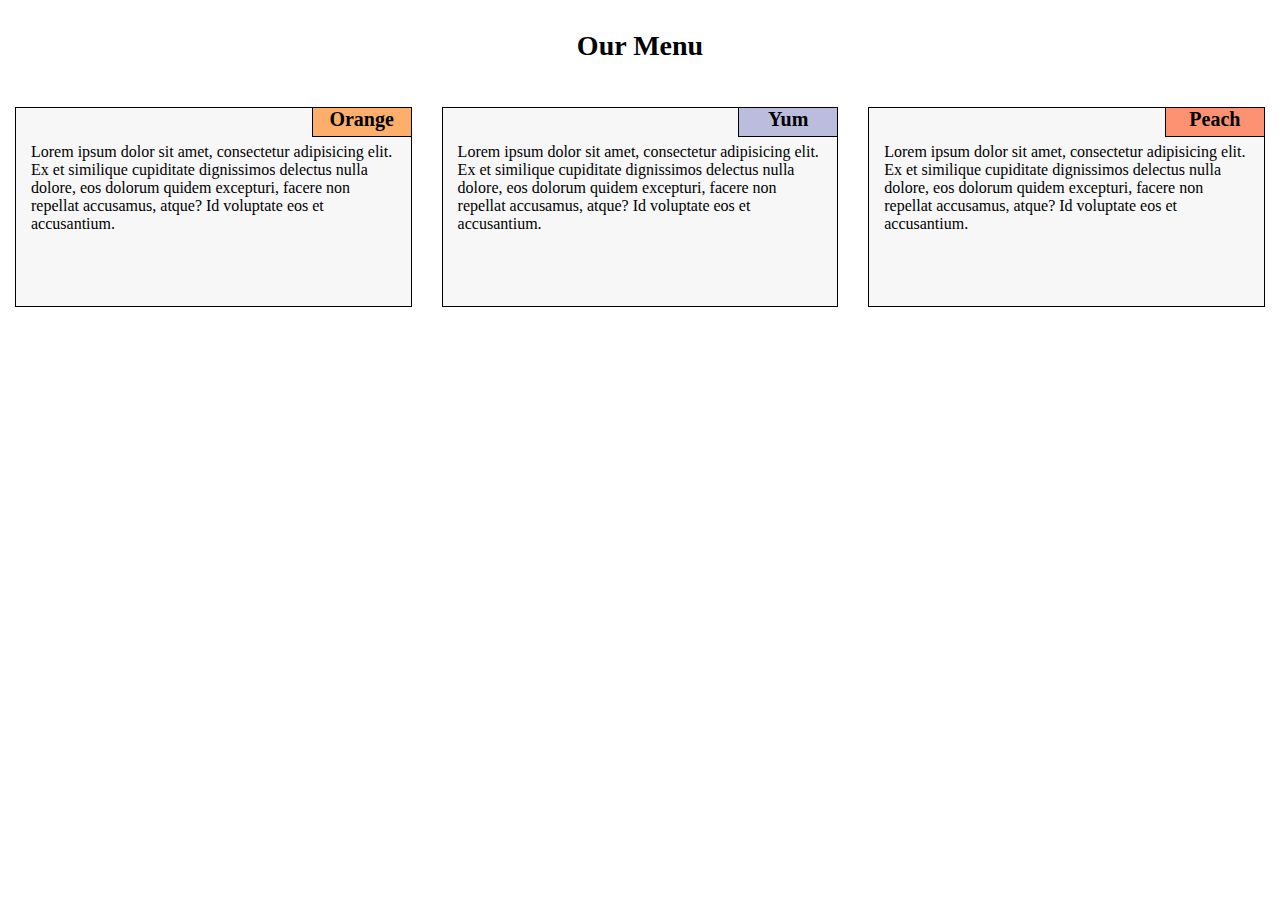
<file: module2-solution/index.html>
<!DOCTYPE html>
<html>
	<head>
		<meta charset="utf-8">
		<meta name="viewport" content="width=device-width, initial-scale=1">
		<title>Assignment Solution Module 2</title>
		<link rel="stylesheet" href="styles.css">
	</head>

<body>
	<h1>Our Menu</h1>

	<div class="row">
		<div id='container' class="col-md-4 col-sm-6 col-xs-12">
			<p>Lorem ipsum dolor sit amet, consectetur adipisicing elit. Ex et similique cupiditate dignissimos delectus nulla dolore, eos dolorum quidem excepturi, facere non repellat accusamus, atque? Id voluptate eos et accusantium.</p>
			<p id='p1'>Orange</p>
		</div>
		<div id='container' class="col-md-4 col-sm-6 col-xs-12">
			<p>Lorem ipsum dolor sit amet, consectetur adipisicing elit. Ex et similique cupiditate dignissimos delectus nulla dolore, eos dolorum quidem excepturi, facere non repellat accusamus, atque? Id voluptate eos et accusantium.</p>
			<p id='p2'>Yum</p>
		</div>
		<div id='container' class="col-md-4 col-sm-12 col-xs-12">
			<p>Lorem ipsum dolor sit amet, consectetur adipisicing elit. Ex et similique cupiditate dignissimos delectus nulla dolore, eos dolorum quidem excepturi, facere non repellat accusamus, atque? Id voluptate eos et accusantium.</p>
			<p id='p3'>Peach</p>
		</div>
	</div>


</body>
</html>

<!-- referece: lecture 24 & 23 & 22 & 19 -->
</file>
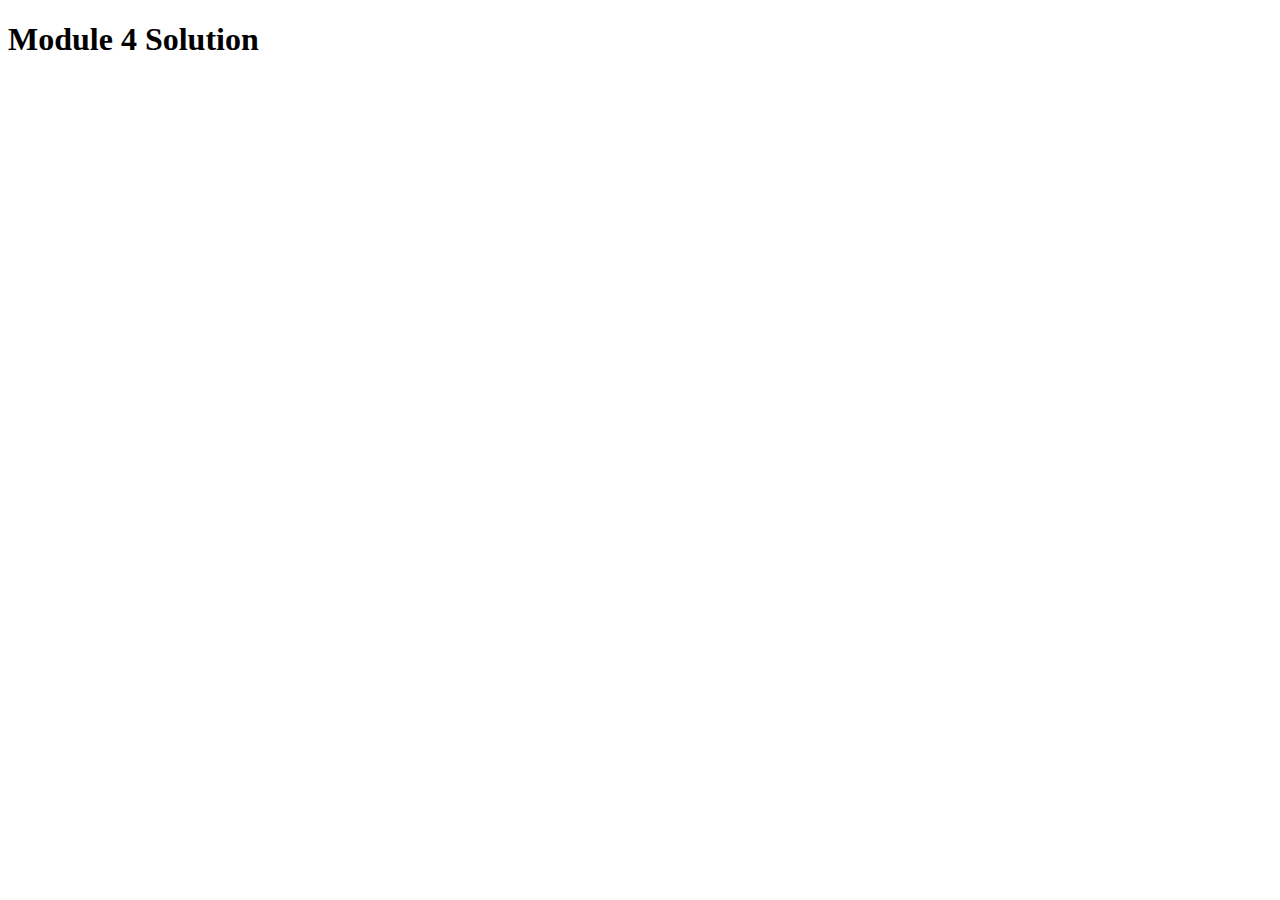
<file: module4-solution/index.html>
<!DOCTYPE html>
<html>
<head>
  <meta charset="utf-8">
  <title>Module 4 Solution</title>
  <script>
    var names = []; // DO NOT REMOVE
  </script>
  <script src="SpeakHello.js"></script>
  <script src="SpeakGoodBye.js"></script>
  <script src="script.js"></script>
</head>
<body>
  <h1>Module 4 Solution</h1>
</body>
</html>
</file>
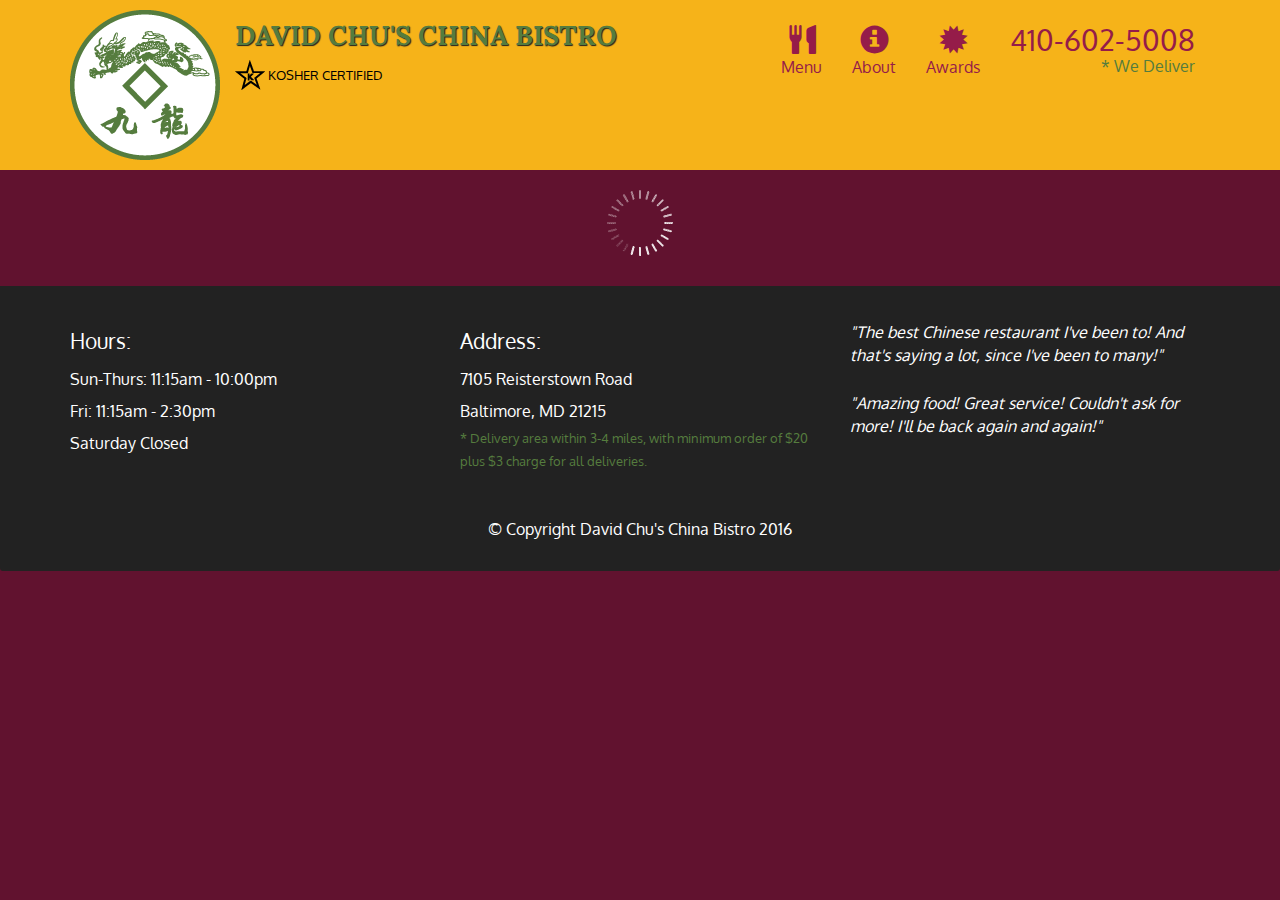
<file: module5-solution/index.html>
<!doctype html>
<html lang="en">
  <head>
    <meta charset="utf-8">
    <meta http-equiv="X-UA-Compatible" content="IE=edge">
    <meta name="viewport" content="width=device-width, initial-scale=1">
    <title>David Chu's China Bistro</title>
    <link rel="stylesheet" href="css/bootstrap.min.css">
    <link rel="stylesheet" href="css/styles.css">
    <link href='https://fonts.googleapis.com/css?family=Oxygen:400,300,700' rel='stylesheet' type='text/css'>
    <link href='https://fonts.googleapis.com/css?family=Lora' rel='stylesheet' type='text/css'>
  </head>
<body>
  <header>
    <nav id="header-nav" class="navbar navbar-default">
      <div class="container">
        <div class="navbar-header">
          <a href="index.html" class="pull-left visible-md visible-lg">
            <div id="logo-img" alt="Logo image"></div>
          </a>

          <div class="navbar-brand">
            <a href="index.html"><h1>David Chu's China Bistro</h1></a>
            <p>
              <img src="images/star-k-logo.png" alt="Kosher certification">
              <span>Kosher Certified</span>
            </p>
          </div>

          <button id="navbarToggle" type="button" class="navbar-toggle collapsed" data-toggle="collapse" data-target="#collapsable-nav" aria-expanded="false">
            <span class="sr-only">Toggle navigation</span>
            <span class="icon-bar"></span>
            <span class="icon-bar"></span>
            <span class="icon-bar"></span>
          </button>
        </div>
        
        <div id="collapsable-nav" class="collapse navbar-collapse">
           <ul id="nav-list" class="nav navbar-nav navbar-right">
            <li id="navHomeButton" class="visible-xs active">
              <a href="index.html">
                <span class="glyphicon glyphicon-home"></span> Home</a>
            </li>
            <li id="navMenuButton">
              <a href="#" onclick="$dc.loadMenuCategories();">
                <span class="glyphicon glyphicon-cutlery"></span><br class="hidden-xs"> Menu</a>
            </li>
            <li>
              <a href="#">
                <span class="glyphicon glyphicon-info-sign"></span><br class="hidden-xs"> About</a>
            </li>
            <li>
              <a href="#">
                <span class="glyphicon glyphicon-certificate"></span><br class="hidden-xs"> Awards</a>
            </li>
            <li id="phone" class="hidden-xs">
              <a href="tel:410-602-5008">
                <span>410-602-5008</span></a><div>* We Deliver</div>
            </li>
          </ul><!-- #nav-list -->
        </div><!-- .collapse .navbar-collapse -->
      </div><!-- .container -->
    </nav><!-- #header-nav -->
  </header>

  <div id="call-btn" class="visible-xs">
    <a class="btn" href="tel:410-602-5008">
    <span class="glyphicon glyphicon-earphone"></span>
    410-602-5008
    </a>
  </div>
  <div id="xs-deliver" class="text-center visible-xs">* We Deliver</div>

  <div id="main-content" class="container"></div>

  <footer class="panel-footer">
    <div class="container">
      <div class="row">
        <section id="hours" class="col-sm-4">
          <span>Hours:</span><br>
          Sun-Thurs: 11:15am - 10:00pm<br>
          Fri: 11:15am - 2:30pm<br>
          Saturday Closed
          <hr class="visible-xs">
        </section>
        <section id="address" class="col-sm-4">
          <span>Address:</span><br>
          7105 Reisterstown Road<br>
          Baltimore, MD 21215
          <p>* Delivery area within 3-4 miles, with minimum order of $20 plus $3 charge for all deliveries.</p>
          <hr class="visible-xs">
        </section>
        <section id="testimonials" class="col-sm-4">
          <p>"The best Chinese restaurant I've been to! And that's saying a lot, since I've been to many!"</p>
          <p>"Amazing food! Great service! Couldn't ask for more! I'll be back again and again!"</p>
        </section>
      </div>
      <div class="text-center">&copy; Copyright David Chu's China Bistro 2016</div>
    </div>
  </footer>

  <!-- jQuery (Bootstrap JS plugins depend on it) -->
  <script src="js/jquery-2.1.4.min.js"></script>
  <script src="js/bootstrap.min.js"></script>
  <script src="js/ajax-utils.js"></script>
  <script src="js/script.js"></script>
</body>
</html>
</file>
<file: module2-solution/styles.css>
html {
  font-family: Avenir Next;
}

/********** Base styles **********/
* {
  box-sizing: border-box; /*cannot be inherited*/
  margin: 0;
  padding: 0;
}

h1 {
  margin-bottom: 30px;
  margin-top: 30px;
  text-align: center;
  font-size: 175%;
}

div#container {
  position: relative;
  padding: 15px;
}

p {
  background-color: #f7f7f7;
  border: 1px solid black;
  padding: 15px;
  padding-top: 35px;
  height: 200px;
  color: black; 
  margin-right: auto;
  margin-left: auto;
}

#p1 {
  background-color: #fdae6b;
  border: 1px solid black;
  padding: 0 0;
  width: 100px;
  height: 30px;
  font-weight: bold;
  font-size: 125%;
  text-align: center;
  position: absolute;
  top: 15px;
  right: 15px;
}

#p2 {
  background-color: #bcbddc;
  border: 1px solid black;
  padding: 0 0;
  width: 100px;
  height: 30px;
  font-weight: bold;
  font-size: 125%;
  text-align: center;
  position: absolute;
  top: 15px;
  right: 15px;
}

#p3 {
  background-color: #fc9272;
  border: 1px solid black;
  padding: 0 0;
  width: 100px;
  height: 30px;
  font-weight: bold;
  font-size: 125%;
  text-align: center;
  position: absolute;
  top: 15px;
  right: 15px;
}

/* Simple Responsive Framework. */
.row {
  width: 100%;
}

/********** desktop view **********/
@media (min-width: 992px) {
  .col-md-4 {
    float: left;
    width: 33.33%;
  }
}

/********** tablet view **********/
@media (min-width: 768px) and (max-width: 991px) {
  .col-sm-6, .col-sm-12 {
    float: left;
  }
  .col-sm-6 {
    width: 50%;
  }
  .col-sm-12 {
    width: 100%;
  }
}

/********** mobile view **********/
@media (max-width: 767px) {
  .col-xs-12 {
    float: left;
    width: 100%;
  }
}
</file>
<file: module5-solution/css/styles.css>
body {
  font-size: 16px;
  color: #fff;
  background-color: #61122f;
  font-family: 'Oxygen', sans-serif;
}

/** HEADER **/
#header-nav {
  background-color: #f6b319;
  border-radius: 0;
  border: 0;
}

#logo-img {
  background: url('../images/restaurant-logo_large.png') no-repeat;
  width: 150px;
  height: 150px;
  margin: 10px 15px 10px 0;
}

.navbar-brand {
  padding-top: 25px;
}
.navbar-brand h1 { /* Restaurant name */
  font-family: 'Lora', serif;
  color: #557c3e;
  font-size: 1.5em;
  text-transform: uppercase;
  font-weight: bold;
  text-shadow: 1px 1px 1px #222;
  margin-top: 0;
  margin-bottom: 0;
  line-height: .75;
}
.navbar-brand a:hover, .navbar-brand a:focus {
  text-decoration: none;
}
.navbar-brand p { /* Kosher cert */
  color: #000;
  text-transform: uppercase;
  font-size: .7em;
  margin-top: 15px;
}
.navbar-brand p span { /* Star-K */
  vertical-align: middle;
}

#nav-list {
  margin-top: 10px;
}
#nav-list a {
  color: #951C49;
  text-align: center;
}
#nav-list a:hover {
  background: #E7E7E7;
}
#nav-list a span {
  font-size: 1.8em;
}

#phone {
  margin-top: 5px;
}
#phone a { /* Phone number */
  text-align: right;
  padding-bottom: 0;
}
#phone div { /* We Deliver */
  color: #557c3e;
  text-align: right;
  padding-right: 15px;
}

.navbar-header button.navbar-toggle, .navbar-header .icon-bar {
  border: 1px solid #61122f;
}
.navbar-header button.navbar-toggle {
  clear: both;
  margin-top: -30px;
}
/* END HEADER */

/* FOOTER */
.panel-footer {
  margin-top: 30px;
  padding-top: 35px;
  padding-bottom: 30px;
  background-color: #222;
  border-top: 0;
}
.panel-footer div.row {
  margin-bottom: 35px;
}
#hours, #address {
  line-height: 2;
}
#hours > span, #address > span {
  font-size: 1.3em;
}
#address p {
  color: #557c3e;
  font-size: .8em;
  line-height: 1.8;
}
#testimonials {
  font-style: italic;
}
#testimonials p:nth-child(2) {
  margin-top: 25px;
}
/* END FOOTER */



/* HOME PAGE */
.container .jumbotron {
  box-shadow: 0 0 50px #3F0C1F;
  border: 2px solid #3F0C1F;
}

#menu-tile, #specials-tile, #map-tile {
  height: 250px;
  width: 100%;
  margin-bottom: 15px;
  position: relative;
  border: 2px solid #3F0C1F;
  overflow: hidden;
}
#menu-tile:hover, #specials-tile:hover, #map-tile:hover {
  box-shadow: 0 1px 5px 1px #cccccc;
}
#menu-tile {
  background: url('../images/menu-tile.jpg') no-repeat;
  background-position: center;
}
#specials-tile {
  background: url('../images/specials-tile.jpg') no-repeat;
  background-position: center;
}
#menu-tile span, #specials-tile span, #map-tile span {
  position: absolute;
  bottom: 0;
  right: 0;
  width: 100%;
  text-align: center;
  font-size: 1.6em;
  text-transform: uppercase;
  background-color: #000;
  color: #fff;
  opacity: .8;
}
/* END HOME PAGE */

/* MENU CATEGORIES PAGE */
.category-tile { 
  position: relative;
  border: 2px solid #3F0C1F;
  overflow: hidden;
  width: 200px;
  height: 200px;
  margin: 0 auto 15px;
}
.category-tile span {
  position: absolute;
  bottom: 0;
  right: 0;
  width: 100%;
  text-align: center;
  font-size: 1.2em;
  text-transform: uppercase;
  background-color: #000;
  color: #fff;
  opacity: .8;
}
.category-tile:hover {
  box-shadow: 0 1px 5px 1px #cccccc;
}

#menu-categories-title + div {
  margin-bottom: 50px;
}
/* END MENU CATEGORIES PAGE */

/* SINGLE CATEGORY PAGE */
.menu-item-tile {
  margin-bottom: 25px;
}
.menu-item-tile hr {
  width: 80%;
}
.menu-item-tile .menu-item-price {
  font-size: 1.1em;
  text-align: right;
  margin-top: -15px;
  margin-right: -15px;
}
.menu-item-tile .menu-item-price span {
  font-size: .6em;
}
.menu-item-photo {
  position: relative;
  border: 2px solid #3F0C1F; 
  overflow: hidden;
  padding: 0;
  margin-right: -15px;
  margin-left: auto;
  margin-bottom: 20px;
  max-width: 250px;
}
.menu-item-photo div {
  position: absolute;
  bottom: 0;
  right: 0;
  width: 80px;
  background-color: #557c3e;
  text-align: center;
}
.menu-item-description {
  padding-right: 30px;
}
h3.menu-item-title {
  margin: 0 0 10px;
}
.menu-item-details {
  font-size: .9em;
  font-style: italic;
}
/* END SINGLE CATEGORY PAGE */


/********** Large devices only **********/
@media (min-width: 1200px) {
  .container .jumbotron {
    background: url('../images/jumbotron_1200.jpg') no-repeat;
    height: 675px;
  }
}

/********** Medium devices only **********/
@media (min-width: 992px) and (max-width: 1199px) {
  /* Header */
  #logo-img {
    background: url('../images/restaurant-logo_medium.png') no-repeat;
    width: 100px;
    height: 100px;
    margin: 5px 5px 5px 0;
  }
  /* End Header */

  /* Home Page */
  .container .jumbotron {
    background: url('../images/jumbotron_992.jpg') no-repeat;
    height: 558px;
  }
  /* End Home Page */
}

/********** Small devices only **********/
@media (min-width: 768px) and (max-width: 991px) {
  /* Home Page */
  .container .jumbotron {
    background: url('../images/jumbotron_768.jpg') no-repeat;
    height: 432px;
  }
  /* End Home Page */
}

/********** Extra small devices only **********/
@media (max-width: 767px) {
  /* Header */
  .navbar-brand {
    padding-top: 10px;
    height: 80px;
  }
  .navbar-brand h1 { /* Restaurant name */
    padding-top: 10px;
    font-size: 5vw; /* 1vw = 1% of viewport width */
  }
  .navbar-brand p { /* Kosher cert */
    font-size: .6em;
    margin-top: 12px;
  }
  .navbar-brand p img { /* Star-K */
    height: 20px;
  }

  #collapsable-nav a { /* Collapsed nav menu text */
    font-size: 1.2em;
  }
  #collapsable-nav a span { /* Collapsed nav menu glyph */
    font-size: 1em;
    margin-right: 5px;
  }

  #call-btn > a {
    font-size: 1.5em;
    display: block;
    margin: 0 20px;
    padding: 10px;
    border: 2px solid #fff;
    background-color: #f6b319;
    color: #951c49;
  }
  #xs-deliver {
    margin-top: 5px;
    font-size: .7em;
    letter-spacing: .1em;
    text-transform: uppercase;
  }
  /* End Header */

  /* Footer */
  .panel-footer section {
    margin-bottom: 30px;
    text-align: center;
  }
  .panel-footer section:nth-child(3) {
    margin-bottom: 0; /* margin already exists on the whole row */
  }
  .panel-footer section hr {
    width: 50%;
  }
  /* End Footer */

  /* Home Page */
  .container .jumbotron {
    margin-top: 30px;
    padding: 0;
  }
  #menu-tile, #specials-tile {
    width: 360px;
    margin: 0 auto 15px;
  }

  .menu-item-photo {
    margin-right: auto;
  }
  .menu-item-tile .menu-item-price {
    text-align: center;
  }
  .menu-item-description {
    text-align: center;;
  }
}


/********** Super extra small devices Only :-) (e.g., iPhone 4) **********/
@media (max-width: 479px) {
  /* Header */
  .navbar-brand h1 { /* Restaurant name */
    padding-top: 5px;
    font-size: 6vw;
  }
  /* End Header */
  
  /* Home page */
  #menu-tile, #specials-tile {
    width: 280px;
    margin: 0 auto 15px;
  }

  .col-xxs-12 {
    position: relative;
    min-height: 1px;
    padding-right: 15px;
    padding-left: 15px;
    float: left;
    width: 100%;
  }
}
</file>
